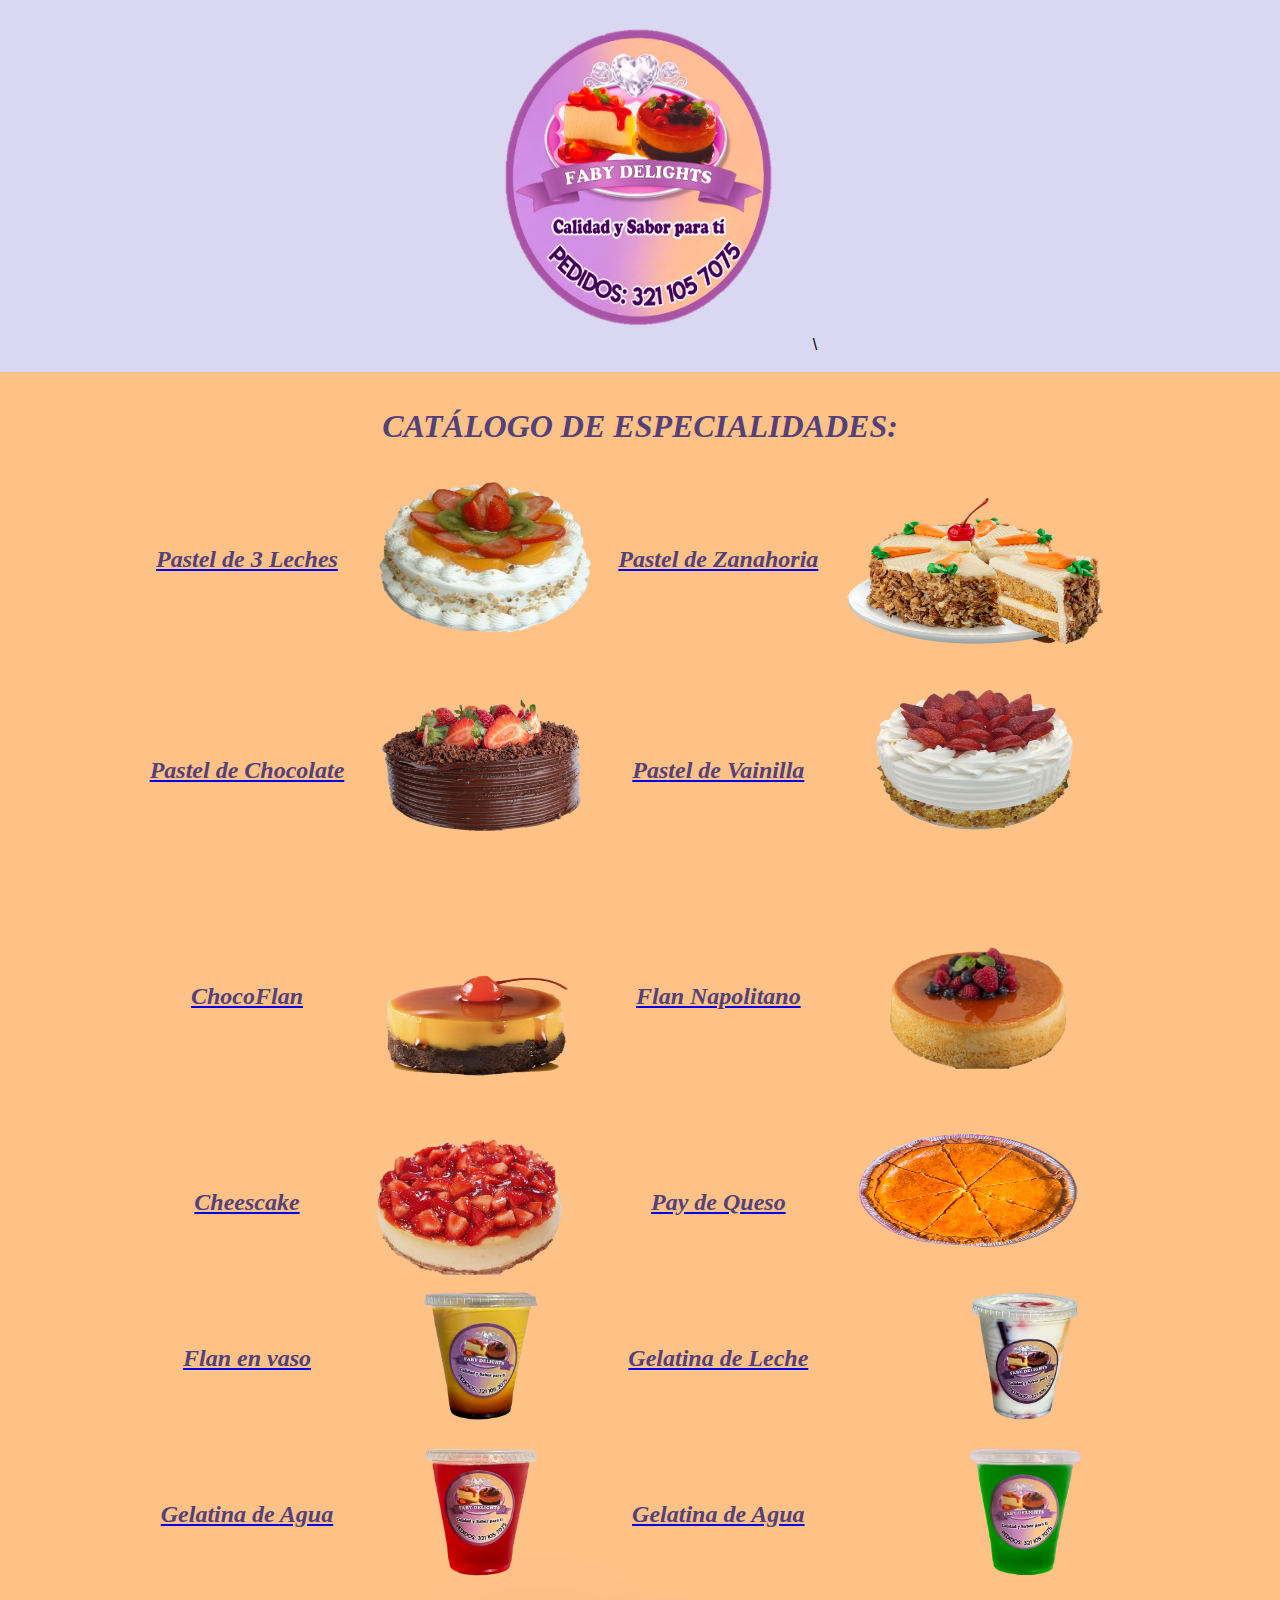
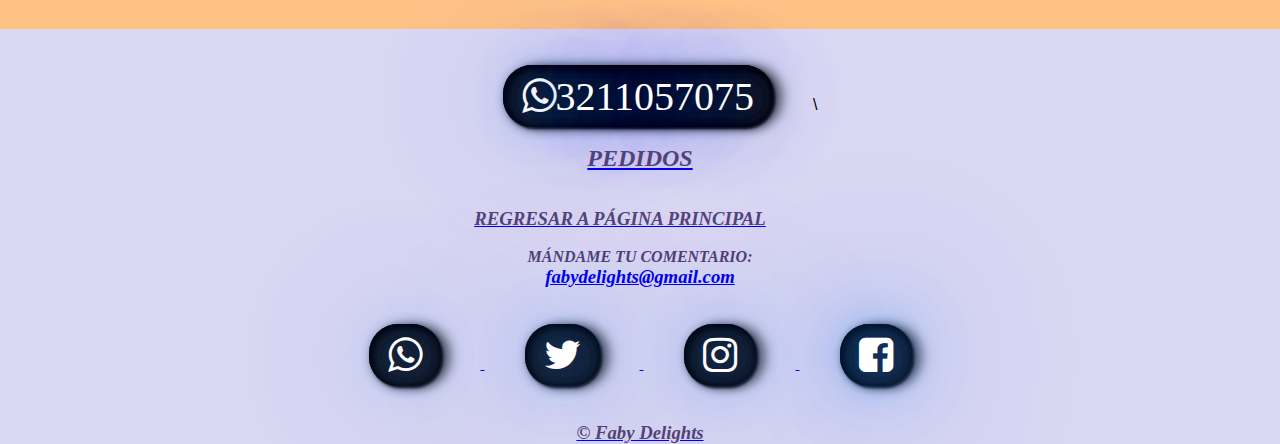
<file: Catalago de Especialidades.html>
<!DOCTYPE html>
<html lang="en" dir="ltr">
  <head>
    <meta charset="utf-8">
    <title>Cátalogo de Especialidades</title>
  <link rel="stylesheet" href="CSS/styles.css">

</head>
<body>
  <div class="top-conteiner">
    <center>
      <link rel="stylesheet" href="https://maxcdn.bootstrapcdn.com/font-awesome/4.5.0/css/font-awesome.min.css">
      <a href="https://api.whatsapp.com/send?phone=523211057075&text=Hola%20buen%20d%C3%ADa,%20haz%20tu%20pedido!" class="float" target="_blank">
        <img class="Logo Faby Delights" src="Images/logo1.png" width="350" height="350" alt=""></i></a>\<br><br>
  </center>
  </div>

  <div class="middle-conteiner">
<center>
  <br><br>
      <em><strong><h1>CATÁLOGO DE ESPECIALIDADES:</h1></strong></em>
</center>
<center>
  <table class="center"cellspacin="20">
  <tr>
    <td><em><a href="https://www.youtube.com/watch?v=QauXrhGJtM0"><h2>Pastel de 3 Leches</h2></a></em></td>
    <td><img class="Pastel de tres leches" src="Images/Pastel de tres leches1.png" width="220" height="170" alt=""></td>
    <td><em><a href="https://www.youtube.com/watch?v=H-14tUzhie4"><h2>Pastel de Zanahoria</h2></a></em></td>
    <td><img class="Pastel de tres Zanahoria" src="Images/Pastel de Zanahoria1.png" width="260" height="220" alt=""></td>
   </tr>
   <tr>
    <td><em><a href="https://www.youtube.com/watch?v=fW2CfV8weSA&t=25s"><h2>Pastel de Chocolate</h2></a></em></td>
    <td><img class="Pastel de Chocolate" src="Images/Pastel de Chocolate1.png" width="230" height="150" alt=""></td>
    <td><em><a href="https://americandonuts.mx/?p=5467"><h2>Pastel de Vainilla</h2></a></em></td>
    <td><img class="Pastel de Vainilla" src="Images/Pastel de Vainilla1.png" width="230" height="190" alt=""></td>
    </tr>
    <tr>
    <td><em><a href="https://irecetasfaciles.com/pastel-imposible-o-chocoflan/"><h2>ChocoFlan</h2></a></em></td>
    <td><img class="ChocoFlan" src="Images/Chocoflan1.png" width="250" height="250" alt=""></td>
    <td><em><a href="https://www.kiwilimon.com/receta/postres/flan-napolitano-tradicional"> <h2>Flan Napolitano</h2></a></em></td>
    <td><img class="Napolitano" src="Images/Napolitano1.png" width="310" height="150" alt=""></td>
    </tr>
    <tr>
    <td><em><a href="https://www.recetasnestle.com.mx/recetas/postres/cheesecake-sin-horno"> <h2>Cheescake</h2></a></em></td>
    <td><img class="Cheescake" src="Images/Cheescake1.png" width="270" height="150" alt=""></td>
    <td><em><a href="https://hornomx.com/es/2020/08/14/pay-de-queso-mexicano/"><h2>Pay de Queso</h2></a></em></td>
    <td><img class="Pay de Queso" src="Images/Pay de Queso1.png" width="270" height="150" alt=""></td>
    </tr>
    <tr>
    <td><em><a href="https://es.tastemade.com/videos/flan-en-vasitos/"><h2>Flan en vaso</h2></a></em></td>
    <td><img class="Flan" src="Images/Flan1.png" width="150" height="150" alt=""></td>
    <td><em><a href="https://www.recetasnestle.com.mx/recetas/gelatina-de-tres-leches"><h2>Gelatina de Leche</h2></a></em></td>
    <td><img class="Leche" src="Images/Leche1.png" width="150" height="150" alt=""></td>
    </tr>
    <tr>
    <td><em><a href="https://cookpad.com/es/recetas/701890-gelatina-de-agua"><h2>Gelatina de Agua</h2></a></em></td>
    <td><img class="Gelatina de Fresa" src="Images/Gelatina de Fresa1.png" width="150" height="150" alt=""></td>
    <td><em><a href="https://cookpad.com/es/recetas/701890-gelatina-de-agua"><h2>Gelatina de Agua</h2></a></em></td>
    <td><img class="Limon" src="Images/Gelatina de Limon1.png"width="150" height="150" alt=""></td>
    </tr>
    </strong>
</table>
</div>
</center>
</center>
<center>
<br><br>
<div class="top-conteiner">
<br> <br>
<center>
  <link rel="stylesheet" href="https://maxcdn.bootstrapcdn.com/font-awesome/4.5.0/css/font-awesome.min.css">
  <a href="https://api.whatsapp.com/send?phone=523211057075&text=Hola%20buen%20d%C3%ADa,%20haz%20tu%20pedido!" class="float" target="_blank">
   <i class="fa fa-whatsapp" id="apple">3211057075</i></a>\<br><br>
   <a href="Datos para contactar.html"><h2><em>PEDIDOS</em></h2></a>
</center>
<br><br>
<center>
<a href="index.html"><em><h3 class="right">REGRESAR A PÁGINA PRINCIPAL</h3></em></a>

</center>

<center>

<div class="contact-me">
<br>
<strong><em>MÁNDAME TU COMENTARIO:<em></strong>
 <h3><a class="btn" href="mailto:fabydelights@gmail.com">fabydelights@gmail.com</a>

</center>
<center>
  <br><br>
    <link rel="stylesheet" href="https://maxcdn.bootstrapcdn.com/font-awesome/4.5.0/css/font-awesome.min.css">
      <a href="https://api.whatsapp.com/send?phone=523211057075&text=Hola%20buen%20d%C3%ADa,%20haz%20tu%20pedido!" class="float" target="_blank">
        <i class="fa fa-whatsapp" id="apple"></i>
        <a href="https://twitter.com/DelightsFaby/" </a>
          <i class="fa fa-twitter" id="twitter"></i>
          <a href="https://www.instagram.com/faby_delights/" </a>
            <i class="fa fa-instagram" id="github"></i>
            <a href="https://www.facebook.com/profile.php?id=100078211317945" </a>
              <i class="fa fa-facebook-square" id="facebook"></i>
<br><br><br>
<h3>© Faby Delights</h3>
</div>
</div>
</center>

</body>
</html>
</file>
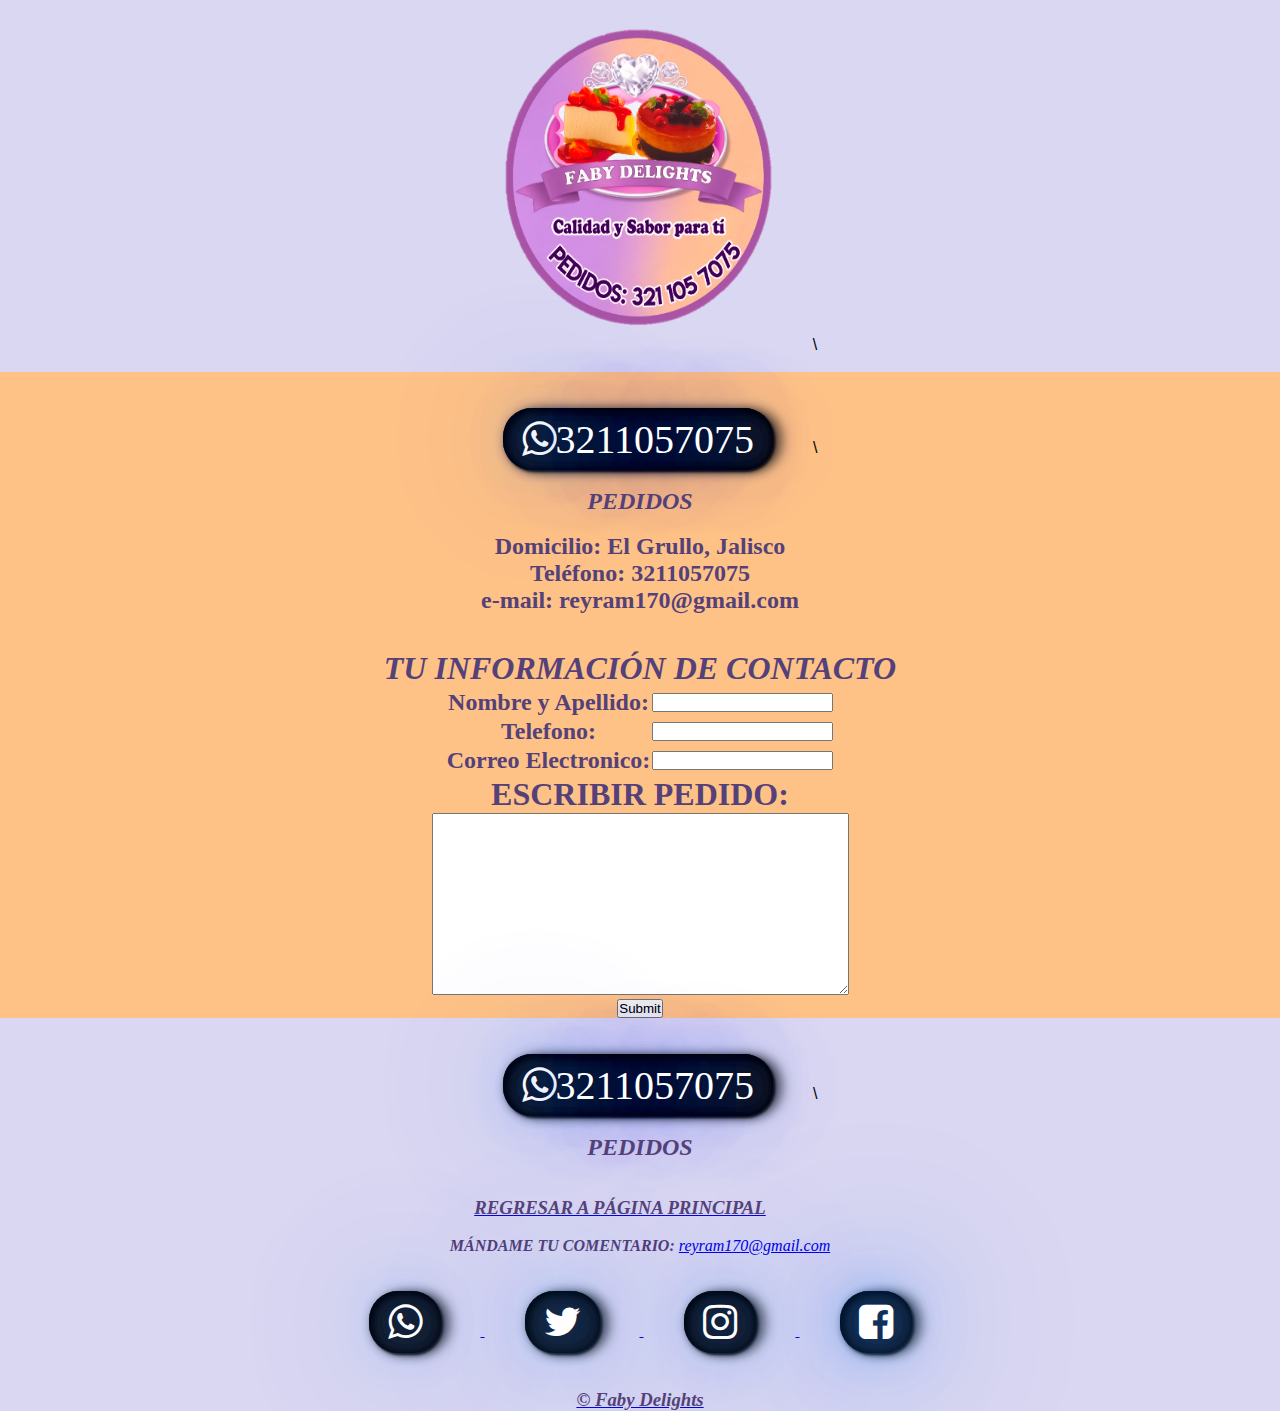
<file: Datos para contactar.html>
<!DOCTYPE html>
<html lang="en" dir="ltr">
  <head>
    <meta charset="utf-8">
    <title>PEDIDOS</title>

    <link rel="stylesheet" href="CSS/styles.css">
<center>
  </head>
  <body>
    <div class="top-conteiner">
      <center>
        <link rel="stylesheet" href="https://maxcdn.bootstrapcdn.com/font-awesome/4.5.0/css/font-awesome.min.css">
        <a href="https://api.whatsapp.com/send?phone=523211057075&text=Hola%20buen%20d%C3%ADa,%20haz%20tu%20pedido!" class="float" target="_blank">
          <img class="Logo Faby Delights" src="Images/logo1.png" width="350" height="350" alt=""></i></a>\<br><br>
    </center>
    </div>
<div class="middle-conteiner">
<br><br>
<center>
  <link rel="stylesheet" href="https://maxcdn.bootstrapcdn.com/font-awesome/4.5.0/css/font-awesome.min.css">
  <a href="https://api.whatsapp.com/send?phone=523211057075&text=Hola%20buen%20d%C3%ADa,%20haz%20tu%20pedido!" class="float" target="_blank">
   <i class="fa fa-whatsapp" id="apple">3211057075</i></a>\<br><br>
   <h2><em>PEDIDOS</em></h2>
</center>
<br>
<p><h2>Domicilio: El Grullo, Jalisco</h2>
<p><h2>Teléfono: 3211057075</h2>
<p><h2>e-mail: reyram170@gmail.com</h2>
<br>
<br>
    <em><h1>TU INFORMACIÓN DE CONTACTO</h1></em>
    <form action="mailto:reyram170@gmail.com" method="post" enctype="text/plain">
      <table cellspacin="10">
        <tr>
          <td><label><h2>Nombre y Apellido:</h2></label></td>
          <td><input type="text" name="Nombre y Apellido" value=""><br></td>
        </tr>
        <tr>
          <td><label><h2>Telefono:</h2></label></td>
          <td><input type="tel" name="Telefono" value=""><br></td>
        </tr>
        <tr>
          <td><label><h2>Correo Electronico:</h2></label></td>
          <td><input type="Email" name="Correo Electronico" value=""><br></td>
        </tr>
      </table>
      <label><h1>ESCRIBIR PEDIDO:</h1></label>
      <textarea name="Deja tus saludos o comentarios" rows="12" cols="50"></textarea><br>
      <input type="submit" name="">
      </form>
      </div>
      <div class="top-conteiner">
      <br> <br>
      <center>
        <link rel="stylesheet" href="https://maxcdn.bootstrapcdn.com/font-awesome/4.5.0/css/font-awesome.min.css">
        <a href="https://api.whatsapp.com/send?phone=523211057075&text=Hola%20buen%20d%C3%ADa,%20haz%20tu%20pedido!" class="float" target="_blank">
         <i class="fa fa-whatsapp" id="apple">3211057075</i></a>\<br><br>
         <h2><em>PEDIDOS</em></h2>
      </center>
      <br><br>
      <center>
      <a href="index.html"><em><h3 class="right">REGRESAR A PÁGINA PRINCIPAL</h3></em></a>

      </center>

      <center>

      <div class="contact-me">
      <br>
      <strong><em>MÁNDAME TU COMENTARIO:<em></strong>
      <a class="btn" href="mailto:reyram170@gmail.com">reyram170@gmail.com</a>

      </center>
      <center>
      <br><br>
       <link rel="stylesheet" href="https://maxcdn.bootstrapcdn.com/font-awesome/4.5.0/css/font-awesome.min.css">
      <a href="https://api.whatsapp.com/send?phone=523211057075&text=Hola%20buen%20d%C3%ADa,%20haz%20tu%20pedido!" class="float" target="_blank">
        <i class="fa fa-whatsapp" id="apple"></i>
        <a href="https://twitter.com/DelightsFaby" </a>
          <i class="fa fa-twitter" id="twitter"></i>
          <a href="https://www.instagram.com/faby_delights/" </a>
            <i class="fa fa-instagram" id="github"></i>
            <a href="https://www.facebook.com/profile.php?id=100078211317945/" </a>
              <i class="fa fa-facebook-square" id="facebook"></i>
      <br><br><br>
      <h3>© Faby Delights</h3>
      </div>
      </div>
      </center>
  </body>

</html>
</file>
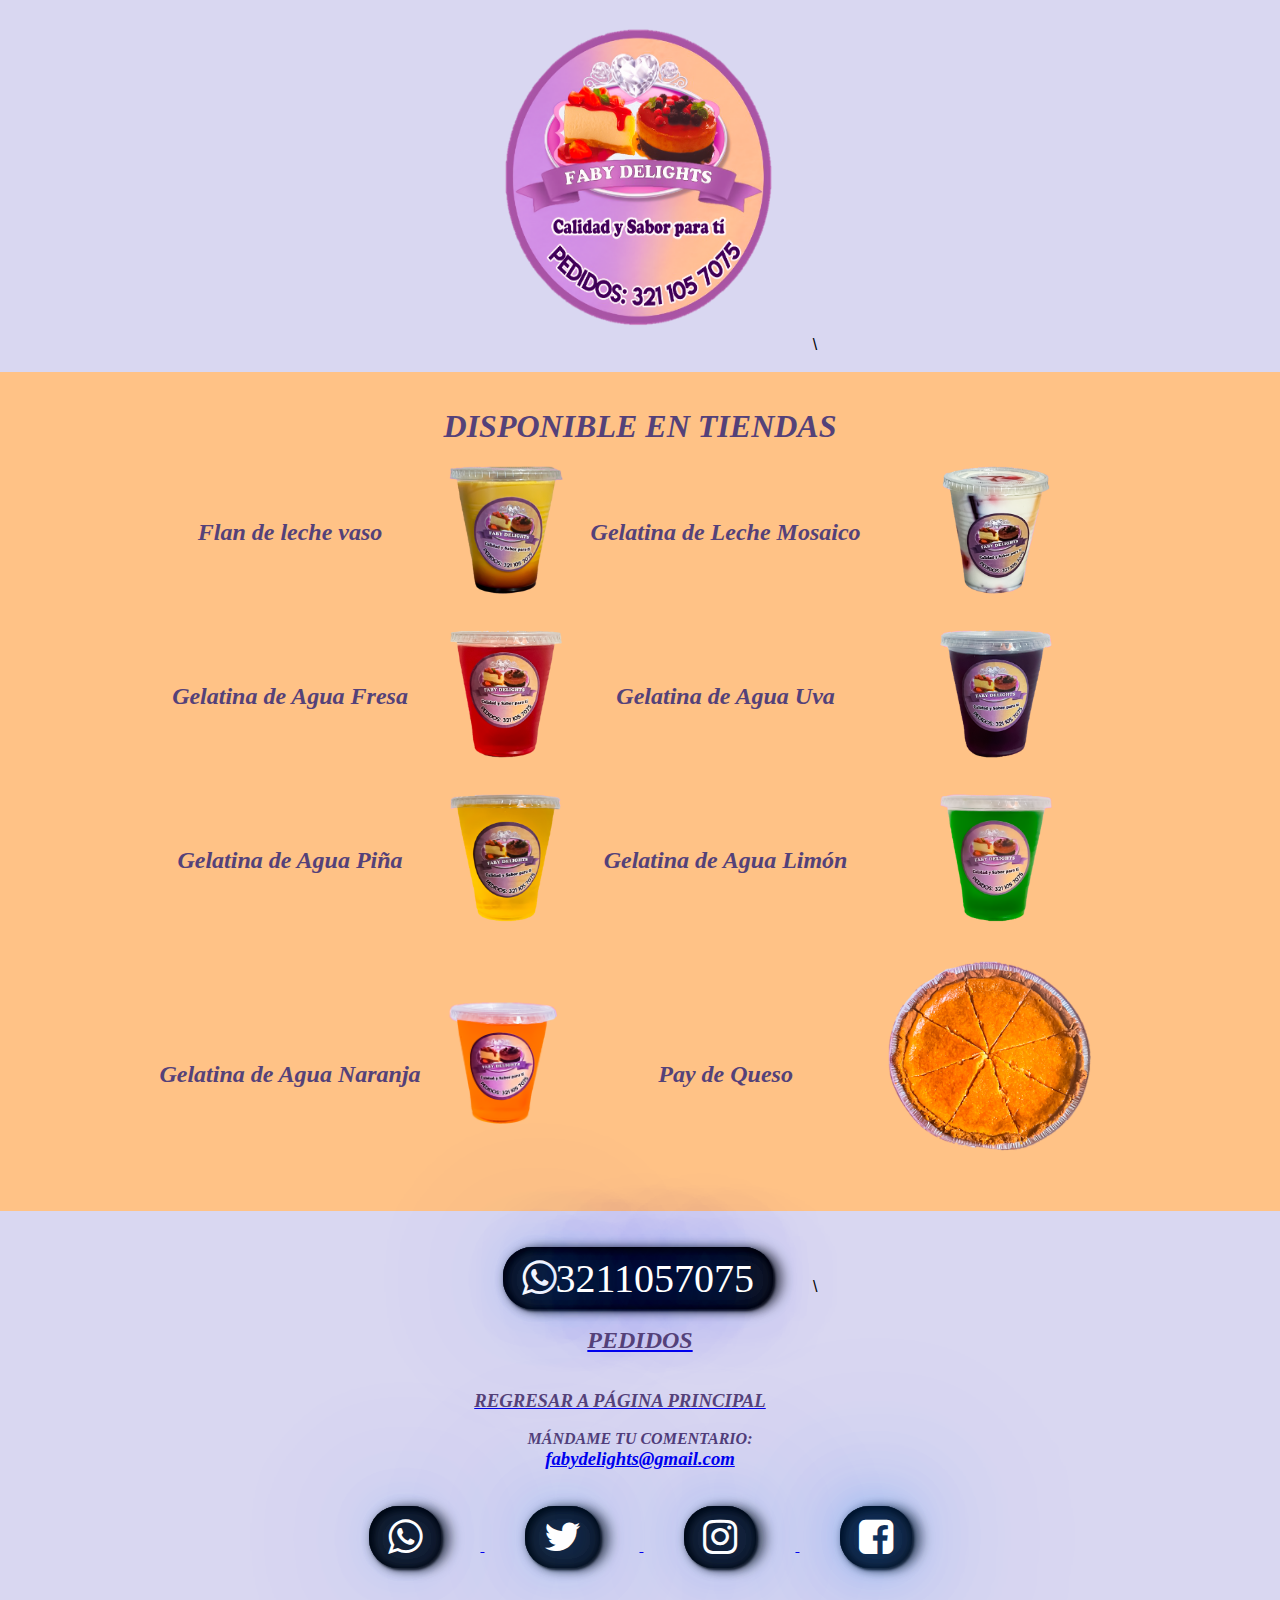
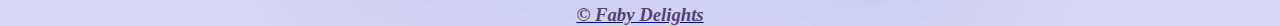
<file: Disponible en Tiendas.html>
<!DOCTYPE html>
<html lang="en" dir="ltr">
  <head>
    <meta charset="utf-8">
    <title>Disponible en Tiendas</title>
  <link rel="stylesheet" href="CSS/styles.css">

</head>
<body>
  <div class="top-conteiner">
    <center>
      <link rel="stylesheet" href="https://maxcdn.bootstrapcdn.com/font-awesome/4.5.0/css/font-awesome.min.css">
      <a href="https://api.whatsapp.com/send?phone=523211057075&text=Hola%20buen%20d%C3%ADa,%20haz%20tu%20pedido!" class="float" target="_blank">
        <img class="Logo Faby Delights" src="Images/logo1.png" width="350" height="350" alt=""></i></a>\<br><br>
  </center>
  </div>
  <br><br>
<div class="middle-conteiner">
<center>
<strong><em><h1>DISPONIBLE EN TIENDAS</h1></em></strong>
</center>
<center>
<table class="center"cellspacing="10">
<tr>
    <td><strong><em><h2>Flan de leche vaso</h2></strong></td>
    <td><img class="Flan" src="Images/Flan1.png" width="150" height="150" alt="Flan"></td>
    <td><strong><em><h2>Gelatina de Leche Mosaico</h2></em></strong></td>
    <td><img class="Leche1" src="Images/Leche1.png" width="150" height="150" alt="Leche"></td>
  </tr>
  <tr>
    <td><strong><em><h2>Gelatina de Agua Fresa</h2></em></strong></td>
    <td><img class="Gelatina de Fresa"src="Images/Gelatina de Fresa1.png" width="150" height="150" alt=""></td>
    <td><strong><em><h2>Gelatina de Agua Uva</h2></em></strong></td>
    <td><img class="Uva1"src="Images/Gelatina de Uva1.png" width="150" height="150" alt=""></td>
  </tr>
  <tr>
    <td><strong><em><h2>Gelatina de Agua Piña</h2></em></strong></td>
    <td><img class="Gelatina de Piña"src="Images/Gelatina de Pina1.png" width="150" height="150" alt=""></td>
    <td><strong><em><h2>Gelatina de Agua Limón</h2></em></strong></td>
    <td><img class=""src="Images/Gelatina de Limon1.png" width="150" height="150" alt=""></td>
  </tr>
  <tr>
    <td><strong><em><h2>Gelatina de Agua Naranja</h2></em></strong></td>
    <td><img class="Gelatina de Naranja"src="Images/Gelatina de Naranja1.png" width="150" height="150" alt=""></td>
    <td><strong><em><h2><pay class="Pay">Pay de Queso</h2></em></strong></td>
    <td><img class="Pay de Queso"src="Images/Pay de Queso1.png" width="250" height="250" alt=""></td>
  </tr>
</table>
</div>
</center>
</center>
<div class="top-conteiner">
<br> <br>
<center>
  <link rel="stylesheet" href="https://maxcdn.bootstrapcdn.com/font-awesome/4.5.0/css/font-awesome.min.css">
  <a href="https://api.whatsapp.com/send?phone=523211057075&text=Hola%20buen%20d%C3%ADa,%20haz%20tu%20pedido!" class="float" target="_blank">
   <i class="fa fa-whatsapp" id="apple">3211057075</i></a>\<br><br>
   <a href="Datos para contactar.html"><h2><em>PEDIDOS</em></h2></a>
</center>
<br><br>
<center>
<a href="index.html"><em><h3 class="right">REGRESAR A PÁGINA PRINCIPAL</h3></em></a>

</center>

<center>

<div class="contact-me">
<br>
<strong><em>MÁNDAME TU COMENTARIO:<em></strong>
 <h3><a class="btn" href="mailto:fabydelights@gmail.com">fabydelights@gmail.com</a>

</center>
<center>
<br><br>
  <link rel="stylesheet" href="https://maxcdn.bootstrapcdn.com/font-awesome/4.5.0/css/font-awesome.min.css">
      <a href="https://api.whatsapp.com/send?phone=523211057075&text=Hola%20buen%20d%C3%ADa,%20haz%20tu%20pedido!" class="float" target="_blank">
        <i class="fa fa-whatsapp" id="apple"></i>
        <a href="https://twitter.com/DelightsFaby/" </a>
          <i class="fa fa-twitter" id="twitter"></i>
          <a href="https://www.instagram.com/faby_delights/" </a>
            <i class="fa fa-instagram" id="github"></i>
            <a href="https://www.facebook.com/profile.php?id=100078211317945" </a>
              <i class="fa fa-facebook-square" id="facebook"></i>
<br><br><br>
<h3>© Faby Delights</h3>
</div>
</div>
</center>

</body>
</html>
</file>
<file: CSS/styles.css>
* {
  margin: 0;
  padding: 0;
  box-sizing: border-box;
}

body{
  background-color: #FFC286;
}
body {
  margin: 0px;
  text-align: center;
  font-family: 'Merryweather', serif;
}
body{
  min-height: 100vh;
  background-image: #D9D7F1;
  text-align: center;
  font-family: 'Raleway', sans-serif;
}
.titulo{
  font-size: 40px;
    font-family: 'Dancing Script', cursive;
    margin-bottom: 40px;
    color: #fff;
}
.subtitulo{
  margin: 0;
  color: #000;
  display: inline;
  font-size: 50px;
  font-weight: 500;
  text-transform: uppercase;
}
.sabor {
  color: #fff;
  margin: 100px 0;
  font-size: 40px;
  font-weight: 150;
  text-shadow: 2px 2px 1px rgba(0,0,0,0.7);
  font-family: 'Dancing Script', cursive;
  margin-top: 0;
}
.linea-division {
  width: 80px;
  height: 2px;
  background-color: #36221c;
}


h1{
  margin-top: 0;
    text-align: center;
  color: #544179;
    font-family: 'Merriweather', serif;
}
h2{
  margin-top: 0;
    text-align: center;
  color: #544179;
  font-family: 'Montez', cursive
}
h3{
  margin-top: 0;
    text-align: center;
  color: #544179;
  font-family: 'Merriweather', serif;
}
h4{
  margin-top: 0;
    text-align: center;
  color: #544179;
    font-family: 'Montez', cursive
}
em{
  margin-top: 0;
    text-align: center;
  color: #544179;
    font-family: "Merriweather",serif;
}

hr {
background-color: white;
border-style: none;
border-top-style: dotted;
border-color: grey;
border-width: 3px;
width: 2%;
}


.top-conteiner {
  background-color: #D9D7F1;
}
.middle-conteiner {
 background-color: #FFC286;
}
.bottom-conteiner {
  background-color: white;
}

.top-cloud{
  position: absolute;
  right: 300px;

}
.bottom-cloud{
  position: absolute;
left: 300px;

}
.Leche{
  position: relative;
left: 50px;
}

.Limon{
  position: relative;
left: 50px;
}

.Uva{
  position: relative;
left: 50px;
}
.Uva1{
  position: relative;
left: 0px;
}
.center {
  text-align: center;
}

.right{
  position: relative;
  right:  20px;
  }
.Catalago{
  position: relative;
  right:  70px;
}
.Tienda{
  position: relative;
  right:  20px;
}

  .left{
    position: relative;
    left:  250px;
    }

    .carousel {
      min-height: 300px;
    }

    .carousel .carousel-item {
    display: flex;
    flex-direction: column;
    justify-content: center;
    align-items: center;
    user-select: none;
    width: 300px;
    height: 300px;

    }

  .carousel .carousel-item img {
    width: 300px;
    height: 300px;
    object-fit: contain;
    position: absolute;
    top: 0px;
    left: 0;
    z-index: -1;
    border-radius: 15px;

      }

.carousel .indicators .indicators-item {
  border-radius: 0;
  transform: rotate(45deg);
  margin: 0 15px;
  background: #36221c;
}


* {
  margin: 0;
  padding: 0;
}
body {
  height: 100vh;
  width: 100vw;

}
.container {
  display: flex;
  justify-content: center;
  align-items: center;
  height: 100vh;
  width: 100vw;
}

#apple,
#twitter,
#github,
#facebook {
  font-size: 2.5em;
  background-color: #18191f;
  color: #fff;
  box-shadow: 2px 2px 2px #00000080, 10px 1px 12px #00000080,
    2px 2px 10px #00000080, 2px 2px 3px #00000080, inset 2px 2px 10px #00000080,
    inset 2px 2px 10px #00000080, inset 2px 2px 10px #00000080,
    inset 2px 2px 10px #00000080;
  border-radius: 29px;
  padding: 11px 19px;
  margin: 0 40px;
  animation: animate 3s linear infinite;
  text-shadow: 0 0 50px #0072ff, 0 0 100px #0072ff, 0 0 150px #0072ff,
    0 0 200px #0072ff;
}
#twitter {
  animation-delay: 0.3s;
}
#facebook {
  animation-delay: 0.7s;
}
#github {
  animation-delay: 0.1s;
}

@keyframes animate {
  from {
    filter: hue-rotate(0deg);
  }
  to {
    filter: hue-rotate(360deg);
  }
}


<style>
body{
  background-color: #436c94;
  font-family: 'Raleway', sans-serif;
}

#main-conteiner{
  padding-top: 50px;
  text-align: inherit;
}
</style>

.btn {
border-radius: 3px;
display: inline-block;
padding: 15px 20px;
text-decoration: none;

}

box-shadow: 0 1px 1px rgba (0,0,0,0.3);
text-shadow: 0 1px 0 rgba (255,255,255,0.3);
}
.btn-green {
  background-color: #54BAB9;
  color: white;
}
.btn-green:hover {
  background-color: #398AB9;

}

.btn-green:active {
  background-color: #1C658C;
}
</file>
